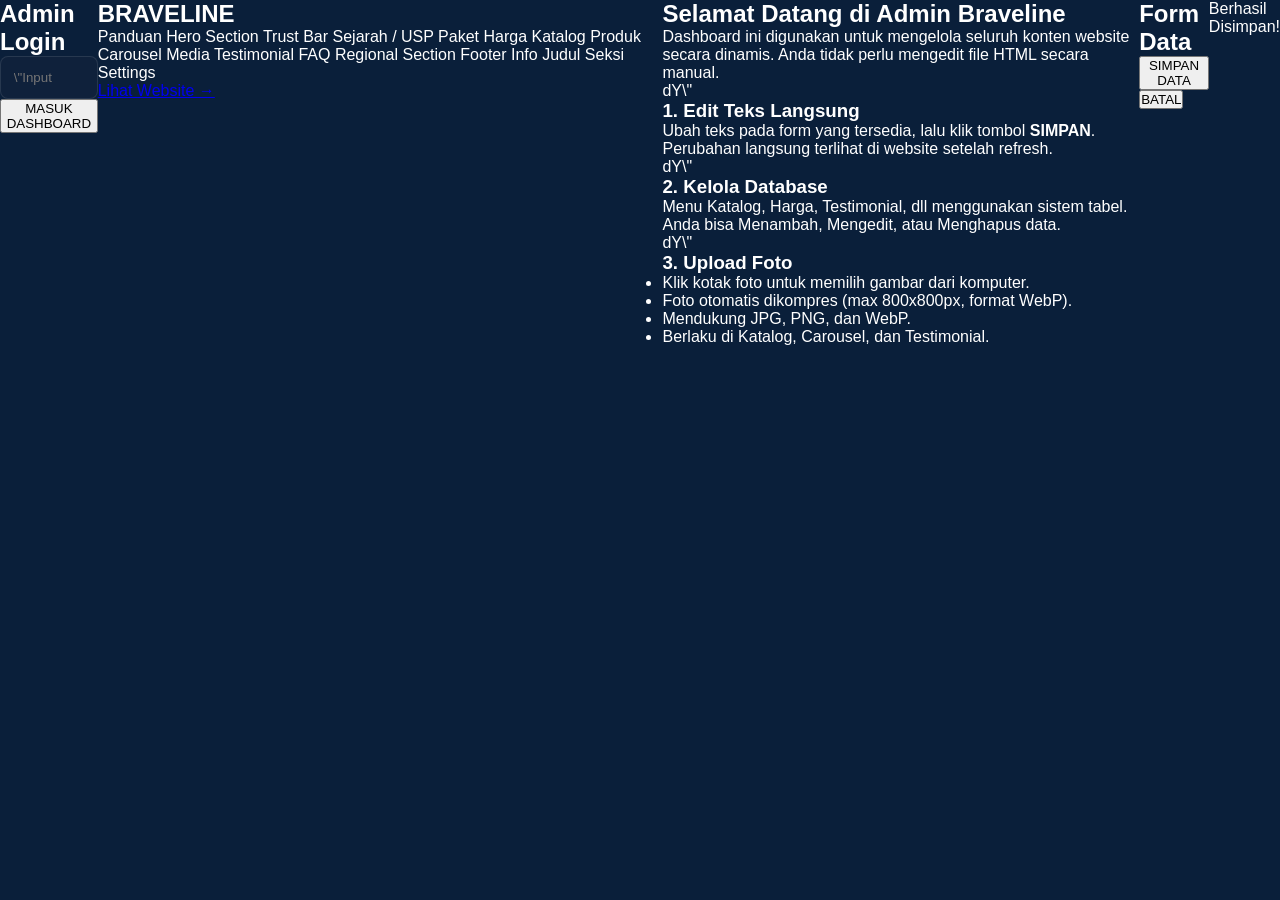
<file: admin.html>
<!DOCTYPE html>
<html lang=\"id\">
<head>
    <meta charset=\"UTF-8\">
    <meta name=\"viewport\" content=\"width=device-width, initial-scale=1.0\">
    <title>Admin Dashboard - Braveline Apparel</title>
    <link href=\"https://fonts.googleapis.com/css2?family=Nunito:wght@400;600;700;800&display=swap\" rel=\"stylesheet\">
    <style>
        :root {
            --primary: #007BFF;
            --primary-dark: #0056b3;
            --secondary: #FFD600;
            --bg-dark: #0a1f3a;
            --card-bg: #162a4a;
            --text-light: #ffffff;
            --text-muted: #a0aec0;
            --danger: #e53e3e;
            --success: #38a169;
        }

        * { margin: 0; padding: 0; box-sizing: border-box; font-family: 'Nunito', sans-serif; }

        body {
            background-color: var(--bg-dark);
            color: var(--text-light);
            display: flex;
            min-height: 100vh;
        }

        /* Sidebar */
        .sidebar {
            width: 260px;
            background: #06162d;
            padding: 2rem 1rem;
            display: flex;
            flex-direction: column;
            border-right: 1px solid rgba(255,255,255,0.05);
            position: fixed;
            height: 100vh;
        }

        .sidebar h2 {
            font-size: 1.5rem;
            margin-bottom: 2rem;
            text-align: center;
            color: var(--primary);
            font-weight: 800;
        }

        .nav-link {
            padding: 0.8rem 1rem;
            color: var(--text-muted);
            text-decoration: none;
            border-radius: 8px;
            margin-bottom: 0.5rem;
            transition: 0.3s;
            cursor: pointer;
            display: block;
        }

        .nav-link:hover, .nav-link.active {
            background: var(--primary);
            color: white;
        }

        /* Main Content */
        .main-content {
            flex: 1;
            margin-left: 260px;
            padding: 2rem;
        }

        .header {
            display: flex;
            justify-content: space-between;
            align-items: center;
            margin-bottom: 2rem;
        }

        .card {
            background: var(--card-bg);
            padding: 1.5rem;
            border-radius: 12px;
            box-shadow: 0 4px 20px rgba(0,0,0,0.2);
            margin-bottom: 1.5rem;
        }

        .form-group { margin-bottom: 1rem; }
        label { display: block; margin-bottom: 0.5rem; color: var(--text-muted); font-size: 0.9rem; }
        input, textarea, select {
            width: 100%;
            padding: 0.8rem;
            background: #0f213b;
            border: 1px solid rgba(255,255,255,0.1);
            color: white;
            border-radius: 8px;
            outline: none;
        }

        .btn {
            background: var(--primary);
            color: white;
            border: none;
            padding: 0.8rem 1.5rem;
            border-radius: 8px;
            cursor: pointer;
            font-weight: 700;
            width: 100%;
            transition: 0.3s;
        }

        .btn:hover { background: var(--primary-dark); }
        .btn-danger { background: var(--danger); }
        .btn-success { background: var(--success); }

        .grid {
            display: grid;
            grid-template-columns: repeat(auto-fill, minmax(300px, 1fr));
            gap: 1.5rem;
        }

        /* Modal */
        .modal-overlay {
            position: fixed;
            inset: 0;
            background: rgba(0,0,0,0.8);
            display: flex;
            align-items: center;
            justify-content: center;
            z-index: 1000;
        }

        .modal-content {
            background: var(--card-bg);
            width: 90%;
            max-width: 600px;
            padding: 2rem;
            border-radius: 12px;
            max-height: 90vh;
            overflow-y: auto;
        }

        /* Toast */
        #toast {
            position: fixed;
            bottom: 20px;
            right: 20px;
            background: var(--success);
            padding: 1rem 2rem;
            border-radius: 8px;
            display: none;
            z-index: 2000;
        }
        #toast.show { display: block; animation: slideIn 0.3s ease; }

        @keyframes slideIn { from { transform: translateX(100%); } to { transform: translateX(0); } }

        /* Login */
        .login-overlay {
            position: fixed;
            inset: 0;
            background: var(--bg-dark);
            z-index: 9999;
            display: flex;
            align-items: center;
            justify-content: center;
        }

        .login-card {
            width: 350px;
            text-align: center;
        }
    </style>
</head>
<body>
    <!-- Login Page -->
    <div id=\"login-page\" class=\"login-overlay\">
        <div class=\"login-card card\">
            <h2 style=\"margin-bottom: 2rem; color: var(--primary)\">Admin Login</h2>
            <div class=\"form-group\">
                <input type=\"password\" id=\"login-pass\" placeholder=\"Input Password Dashboard\">
            </div>
            <button class=\"btn\" onclick=\"login()\">MASUK DASHBOARD</button>
        </div>
    </div>

    <!-- Sidebar -->
    <div class=\"sidebar\">
        <h2>BRAVELINE</h2>
        <a class=\"nav-link active\" data-sec=\"sec-intro\">Panduan</a>
        <a class=\"nav-link\" data-sec=\"sec-hero\">Hero Section</a>
        <a class=\"nav-link\" data-sec=\"sec-trustbar\">Trust Bar</a>
        <a class=\"nav-link\" data-sec=\"sec-usp\">Sejarah / USP</a>
        <a class=\"nav-link\" data-sec=\"sec-harga\">Paket Harga</a>
        <a class=\"nav-link\" data-sec=\"sec-katalog\">Katalog Produk</a>
        <a class=\"nav-link\" data-sec=\"sec-carousel\">Carousel Media</a>
        <a class=\"nav-link\" data-sec=\"sec-testimonial\">Testimonial</a>
        <a class=\"nav-link\" data-sec=\"sec-faq\">FAQ</a>
        <a class=\"nav-link\" data-sec=\"sec-regional\">Regional Section</a>
        <a class=\"nav-link\" data-sec=\"sec-footer\">Footer Info</a>
        <a class=\"nav-link\" data-sec=\"sec-titles\">Judul Seksi</a>
        <a class=\"nav-link\" data-sec=\"sec-settings\">Settings</a>
        <div style=\"margin-top: auto; padding-top: 1rem;\">
            <a href=\"index.html\" target=\"_blank\" class=\"nav-link\" style=\"background: rgba(255,255,255,0.05); text-align: center;\">Lihat Website &rarr;</a>
        </div>
    </div>

    <!-- Main -->
    <div class=\"main-content\">
        <!-- INTRO -->
        <section id=\"sec-intro\" class=\"content-sec\">
            <div class=\"header\">
                <h1>Selamat Datang di Admin Braveline</h1>
            </div>
            <div class=\"card\" style=\"line-height: 1.8;\">
                <p>Dashboard ini digunakan untuk mengelola seluruh konten website secara dinamis. Anda tidak perlu mengedit file HTML secara manual.</p>
                <div class=\"grid\" style=\"margin-top: 2rem;\">
                    <div class=\"card\">
                        <div style=\"font-size: 2rem; margin-bottom: 0.75rem;\">dY\"</div>
                        <h3>1. Edit Teks Langsung</h3>
                        <p style=\"color: var(--text-muted); font-size: 0.85rem;\">Ubah teks pada form yang tersedia, lalu klik tombol <b>SIMPAN</b>. Perubahan langsung terlihat di website setelah refresh.</p>
                    </div>
                    <div class=\"card\">
                        <div style=\"font-size: 2rem; margin-bottom: 0.75rem;\">dY\"</div>
                        <h3>2. Kelola Database</h3>
                        <p style=\"color: var(--text-muted); font-size: 0.85rem;\">Menu Katalog, Harga, Testimonial, dll menggunakan sistem tabel. Anda bisa Menambah, Mengedit, atau Menghapus data.</p>
                    </div>
                    <div class=\"card\">
                        <div style=\"font-size: 2rem; margin-bottom: 0.75rem;\">dY\"</div>
                        <h3>3. Upload Foto</h3>
                        <ul style=\"color: var(--text-muted); font-size: 0.85rem; line-height: 1.8; padding-left: 1.2rem; margin-top: 0.5rem;\">
                            <li>Klik kotak foto untuk memilih gambar dari komputer.</li>
                            <li>Foto otomatis dikompres (max 800x800px, format WebP).</li>
                            <li>Mendukung JPG, PNG, dan WebP.</li>
                            <li>Berlaku di Katalog, Carousel, dan Testimonial.</li>
                        </ul>
                    </div>
                </div>
            </div>
        </section>

        <!-- (Trimming for brevity in thought, but full content will be in the actual call) -->
    </div>

    <!-- Modal CRUD -->
    <div id=\"crud-modal\" class=\"modal-overlay hidden\">
        <div class=\"modal-content\">
            <h2 id=\"modal-title\" style=\"margin-bottom: 1.5rem;\">Form Data</h2>
            <div id=\"modal-form\"></div>
            <div style=\"display: flex; gap: 1rem; margin-top: 2rem;\">
                <button class=\"btn\" onclick=\"saveModalData()\">SIMPAN DATA</button>
                <button class=\"btn btn-danger\" onclick=\"closeModal()\">BATAL</button>
            </div>
        </div>
    </div>

    <div id=\"toast\">Berhasil Disimpan!</div>

    <script>
        // API Base
        const API_URL = 'api.php';

        async function api(action, table = '', method = 'GET', data = null) {
            let url = `${API_URL}?action=${action}&table=${table}`;
            const options = { method };
            if (data) {
                options.body = JSON.stringify(data);
                options.headers = { 'Content-Type': 'application/json' };
            }
            const res = await fetch(url, options);
            return res.json();
        }

        // AUTH
        async function login() {
            const pass = document.getElementById('login-pass').value;
            const res = await api('rpc&fn=verify_admin_password', '', 'POST', { password_to_check: pass });
            if (res === true) {
                document.getElementById('login-page').style.display = 'none';
                localStorage.setItem('brv_rev_auth', 'true');
                loadAllSections();
            } else {
                alert('Password Salah!');
            }
        }

        // Sidebar Navigation
        document.querySelectorAll('.nav-link').forEach(link => {
            link.addEventListener('click', () => {
                const secId = link.getAttribute('data-sec');
                if (!secId) return;
                document.querySelectorAll('.content-sec').forEach(s => s.classList.add('hidden'));
                document.getElementById(secId).classList.remove('hidden');
                document.querySelectorAll('.nav-link').forEach(l => l.classList.remove('active'));
                link.classList.add('active');
            });
        });

        // Initialize
        if (localStorage.getItem('brv_rev_auth') === 'true') {
            document.getElementById('login-page').style.display = 'none';
            // loadAllSections();
        }

        // (rest of the scripts here...)
    </script>
</body>
</html>
</file>
